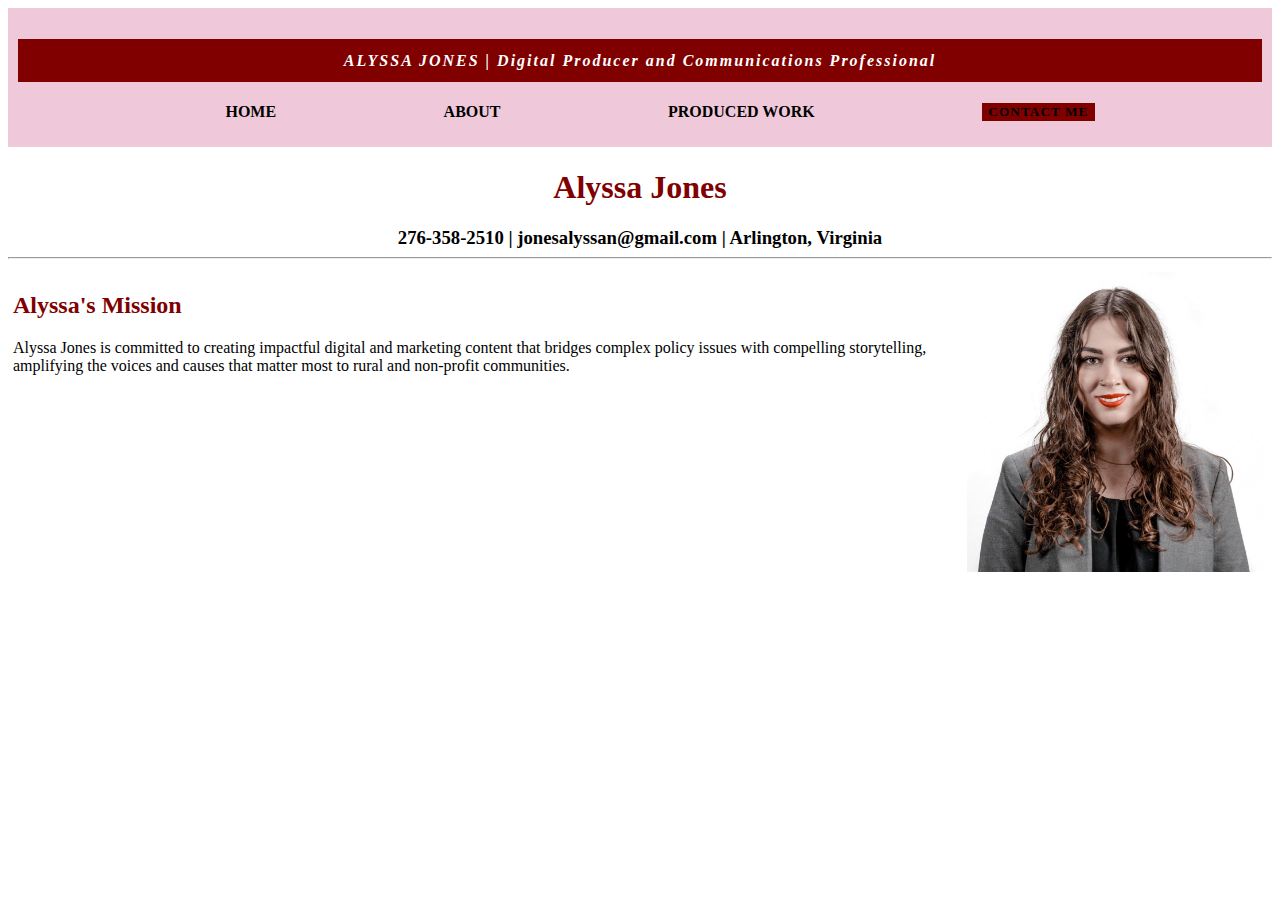
<file: index.html>
<!DOCTYPE html>
<html lang="en">
  <head>
    <meta charset="UTF-8" />
    <meta name="viewport" content="width=device-width, initial-scale=1.0" />
    <title>Jones Portfolio</title>

    <link rel="stylesheet" type="text/css" href="style.css" />
    <script src="javascript.js">
</script>
      <script src="success.js">
      </script>

<! –– Navigation Bar  ––>
<nav class="navdiv">
  <div class="navdiv">
    <H4> <em>ALYSSA JONES | Digital Producer and Communications Professional</em></H4>
    <ul>
          <li>
            <a href="index.html"> <strong> HOME </strong> </a>
          </li>
          <li>
            <a href="about.html"> <strong> ABOUT </strong> </a>
          </li>
          <li>
            <a href="portfolio.html"> <strong> PRODUCED WORK </strong> </a>
          </li>
          <button>
            <a href="contact.html"> <strong> CONTACT ME</strong> </a>
        </button>
    </li>
      </ul>
    </div>
  </nav>
</nav>
  </head>
  <h1>Alyssa Jones</h1>
  <h3>276-358-2510 | jonesalyssan@gmail.com | Arlington, Virginia</h3>
 </body>

 <hr>

<div class="divSections">
    <section>
      <h2> Alyssa's Mission </h2>
  
      </p>
      Alyssa Jones is committed to creating impactful digital and marketing content that bridges complex policy issues with compelling storytelling, amplifying the voices and causes that matter most to rural and non-profit communities.
    <p>
    </section>
    
    <section>
<img src="Headshot.jpeg" alt="headshot";
height="300px" />
</section>

<body>
    </html>
</file>
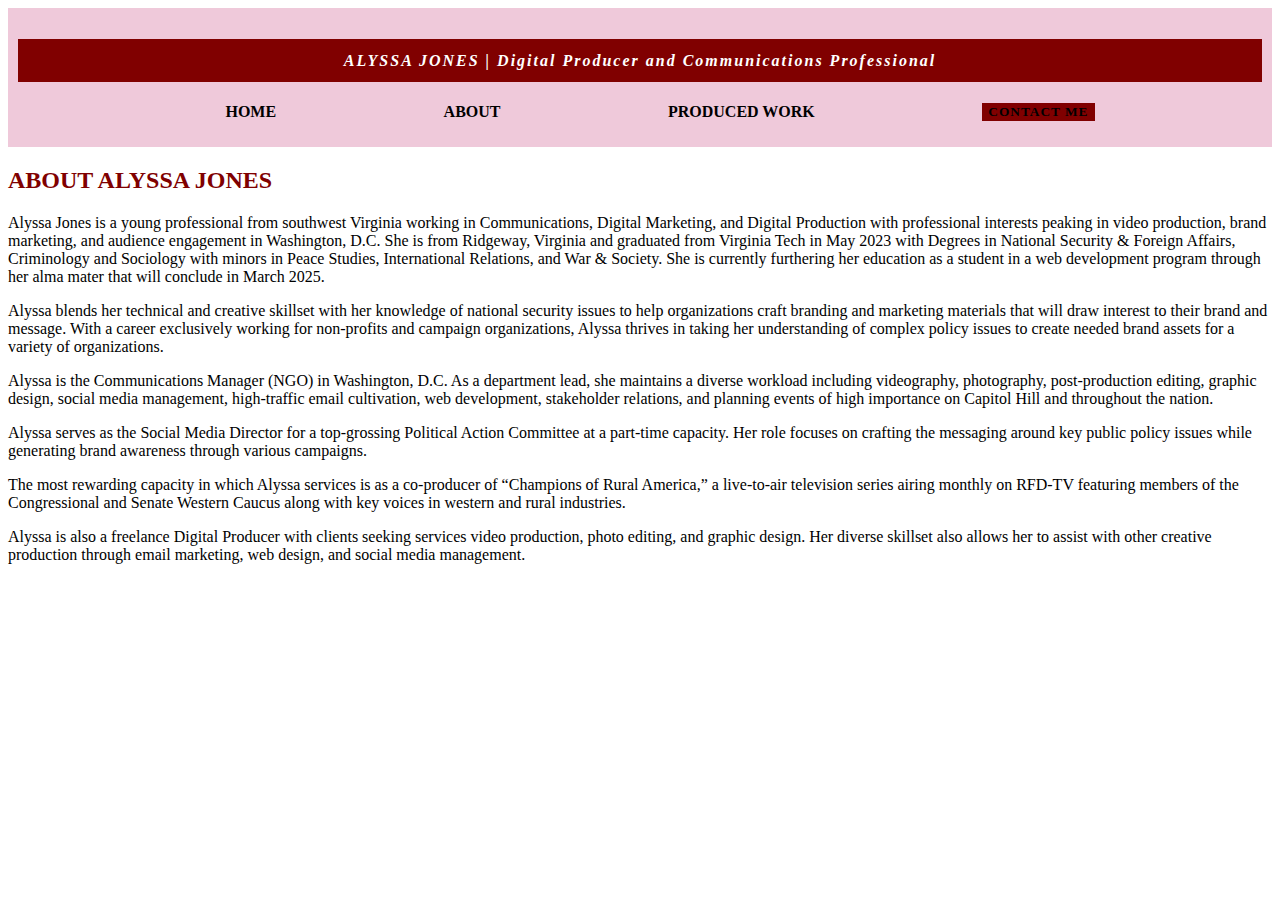
<file: about.html>
<!DOCTYPE html>
<html lang="en">
  <head>
    <meta charset="UTF-8" />
    <meta name="viewport" content="width=device-width, initial-scale=1.0" />
    <title>About Me</title>

    <link rel="stylesheet" type="text/css" href="style.css" />
    <script src="javascript.js">
    </script>
      <script src="success.js">
      </script>

<! –– Navigation Bar  ––>
<nav class="navdiv">
  <div class="navdiv">
    <H4> <em>ALYSSA JONES | Digital Producer and Communications Professional</em></H4>
    <ul>
          <li>
            <a href="index.html"> <strong> HOME </strong> </a>
          </li>
          <li>
            <a href="about.html"> <strong> ABOUT </strong> </a>
          </li>
          <li>
            <a href="portfolio.html"> <strong> PRODUCED WORK </strong> </a>
          </li>
          <button>
            <a href="contact.html"> <strong> CONTACT ME</strong> </a>
        </button>
    </li>
      </ul>
    </div>
  </nav>
</nav>
  </head>

  <h2>ABOUT ALYSSA JONES</h2>
  <body>
    <p>
      Alyssa Jones is a young professional from southwest Virginia working in
      Communications, Digital Marketing, and Digital Production with
      professional interests peaking in video production, brand marketing, and
      audience engagement in Washington, D.C. She is from Ridgeway, Virginia and
      graduated from Virginia Tech in May 2023 with Degrees in National Security
      & Foreign Affairs, Criminology and Sociology with minors in Peace Studies,
      International Relations, and War & Society. She is currently furthering
      her education as a student in a web development program through her alma
      mater that will conclude in March 2025.
    </p>
    <p>
      Alyssa blends her technical and creative skillset with her knowledge of
      national security issues to help organizations craft branding and
      marketing materials that will draw interest to their brand and message.
      With a career exclusively working for non-profits and campaign
      organizations, Alyssa thrives in taking her understanding of complex
      policy issues to create needed brand assets for a variety of
      organizations.
    </p>

    <p>
      Alyssa is the Communications Manager (NGO) in Washington, D.C. As a
      department lead, she maintains a diverse workload including videography,
      photography, post-production editing, graphic design, social media
      management, high-traffic email cultivation, web development, stakeholder
      relations, and planning events of high importance on Capitol Hill and
      throughout the nation.
    </p>

    <p>
      Alyssa serves as the Social Media Director for a top-grossing Political
      Action Committee at a part-time capacity. Her role focuses on crafting the
      messaging around key public policy issues while generating brand awareness
      through various campaigns.
    </p>

    <p>
      The most rewarding capacity in which Alyssa services is as a co-producer
      of “Champions of Rural America,” a live-to-air television series airing
      monthly on RFD-TV featuring members of the Congressional and Senate
      Western Caucus along with key voices in western and rural industries.
    </p>
    <p>
      Alyssa is also a freelance Digital Producer with clients seeking services
      video production, photo editing, and graphic design. Her diverse skillset
      also allows her to assist with other creative production through email
      marketing, web design, and social media management.
    </p>
  </body>
</html>
</file>
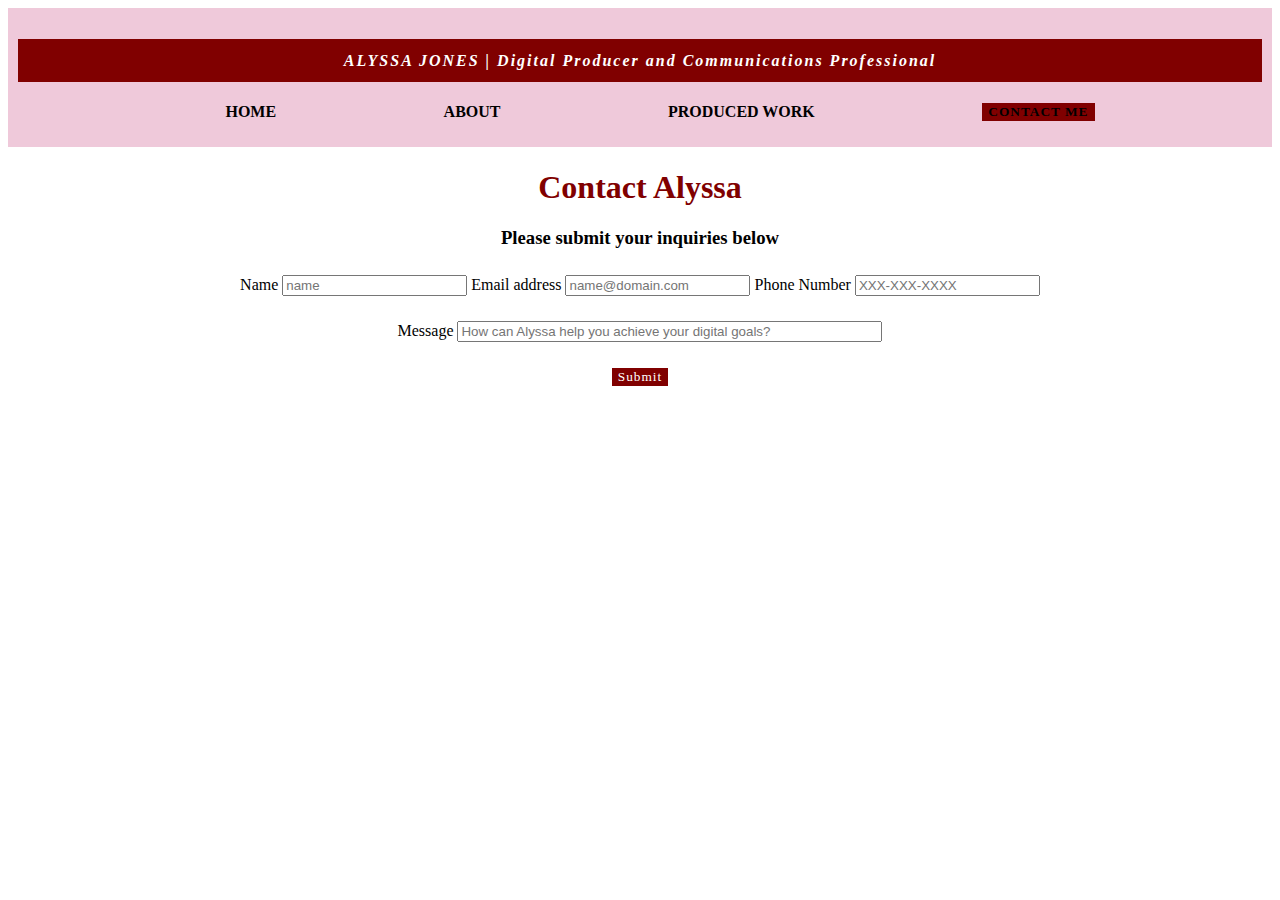
<file: contact.html>
<!DOCTYPE html>
<html lang="en">
<head>
    <meta charset="UTF-8">
    <meta name="viewport" content="width=device-width, initial-scale=1.0">
    <title>Contact Me</title>

    <link rel="stylesheet" type="text/css" href="style.css" />
    <script src="javascript.js">
    </script>
      <script src="success.js">
      </script>
  

    <! –– Navigation Bar  ––>
    <nav class="navdiv">
      <div class="navdiv">
        <H4> <em>ALYSSA JONES | Digital Producer and Communications Professional</em></H4>
        <ul>
              <li>
                <a href="index.html"> <strong> HOME </strong> </a>
              </li>
              <li>
                <a href="about.html"> <strong> ABOUT </strong> </a>
              </li>
              <li>
                <a href="portfolio.html"> <strong> PRODUCED WORK </strong> </a>
              </li>
              <button>
                <a href="contact.html"> <strong> CONTACT ME</strong> </a>
            </button>
        </li>
          </ul>
        </div>
      </nav>
    </nav>
  </head>

</head>
<body>
    <h1>Contact Alyssa</h1>
    <H3>Please submit your inquiries below </H3>

    <div class="contact-form-line1">

       
        <form action= page-2.html
        <div class="Form">
            <label for="Question1">Name</label>
            <input
              type="name"
              class="form-control"
              id="Question1"
              aria-describedby="name"
              placeholder="name"
            />
          <label for="Question2">Email address</label>
          <input
            type="email"
            class="form-control"
            id="Question2"
            aria-describedby="Emailhelp"
            placeholder="name@domain.com"
          />
          <label for="Question3">Phone Number </label>
          <input
            type="number"
            class="form-control"
            id="Question3"
            aria-describedby="phone-number"
            placeholder="XXX-XXX-XXXX"
          />
        </div>

          <div class="contact-form-line2">
          <label for="Question4">Message </label>
          <input
            type="message"
            class="form-control"
            id="Question4"
            aria-describedby="Message"
            size="50px"
            placeholder="How can Alyssa help you achieve your digital goals?"
          />
        </div>
        
        <div class="button-contact">
          <a class="btn" href="page-2.html"></a>
            <button>Submit</button>
            </div>

    
</body>
</html>
</file>
<file: style.css>
ul {
    display: flex;
    justify-content: space-evenly;
  }
  H1 {
    color: maroon;
    text-align: center;
  }
  
  H2 {
    color: maroon;
    text-align:
    
  }
  
  H3 {
    text-align: center;
    margin: 0 auto;
  }
  
  H4 {
    text-align: center;
    background-color: maroon;
    color: white;
    padding: 1%;
    letter-spacing: 2px;
   
  }
  
  .navdiv {
    text-decoration: none;
    background-color:rgb(239, 201, 218);
    align-items: center;
    padding: 5px;
  }
  
  li {
    list-style: none;
    color: black;
    text-decoration: none;
  }
  
  button {
    background-color: rgb(128, 0, 0);
    color: white;
    font-family: Georgia, "Times New Roman", Times, serif;
    border-color: black;
    border-style: hidden;
    letter-spacing: 1px;
  }
  
  a:link {
    text-decoration: none;
    color: black;
  }
  a:visited {
    text-decoration: none;
    color: black;
  }
  
  a:hover {
    text-decoration: none;
    color: rgb(184, 53, 73);
  }
  a:active {
    text-decoration: none;
    color: black;
  }
  
  .divSections {
      display: flex;
      justify-content: space-evenly;
      margin: 0 auto;
    
      
    
    }
    Section{
      justify-content: space-evenly;
      margin: 0 auto;
      column-gap: 40 px; }
   
    
    section {
     
      height: 50%;
      width: 70%
      column-gap: 100%;
      row-gap: 100%;
      border-radius: 2%;
      padding: 5px;
    
    }
    
    img {
      border: 20%;
      border-color: black;
      padding: -10% 0% 20% 0%
      height: 150px;
    }
  
    .contact-form-line1 {

      height: 30%;
      text-align: center;
      margin: 2%;
      justify-content: space-around;
    }

    .contact-form-line2 {

      height: 30%;
      text-align: center;
      justify-content: space-around;
    }

    .button-contact {
      text-align: center;
      padding: 2%;
    }

    @media (max-width: 768px) {
      .navdiv {
        background: rgb(223, 195, 213);
        margin: 0 auto !important;
        padding:  !important;
      }
    }
</file>
